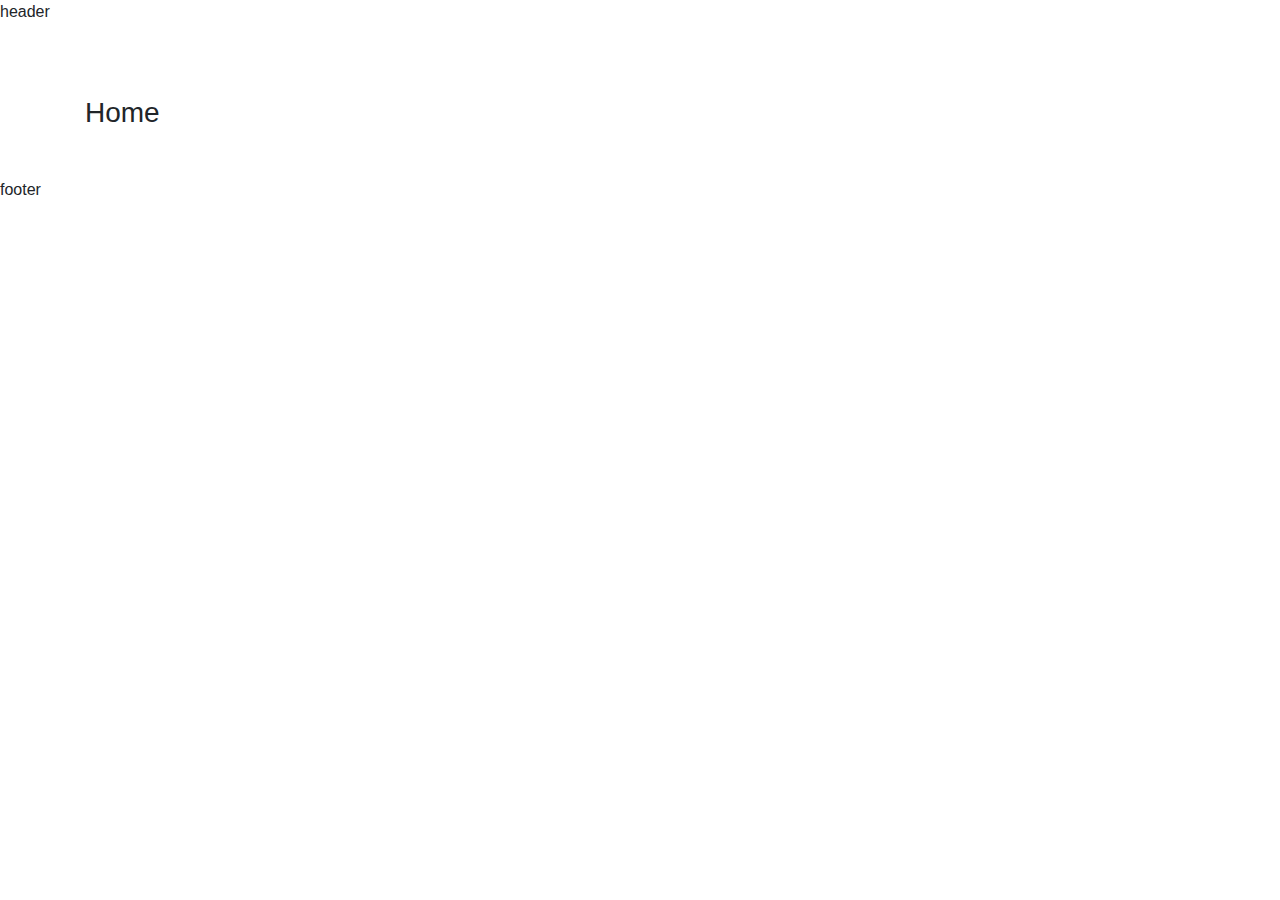
<file: src/main/resources/templates/index.html>
<!DOCTYPE html>
<html xmlns:th="http://www.thymeleaf.org">
<head>
	<meta charset="utf-8">
	<meta http-equiv="x-ua-compatible" content="ie=edge">
	<title>Home</title>
	<script type="text/javascript">
		function consulta() {
			window.open("consulta");
		}
	</script>
	<meta name="viewport" content="width=device-width, initial-scale=1">
	<link rel="stylesheet" href="https://stackpath.bootstrapcdn.com/bootstrap/4.1.3/css/bootstrap.min.css">
	<link rel="stylesheet" href="https://use.fontawesome.com/releases/v5.4.1/css/all.css">
</head>
<body>
	<header th:replace="fragments/header :: cabecalho">
		<div>header</div>
	</header>
	<div class="container my-5">
		<br />
		<h3>Home</h3>
		
	</div>
	<footer th:replace="fragments/footer :: rodape">
		<div>footer</div>
	</footer>
</body>
</html>
</file>
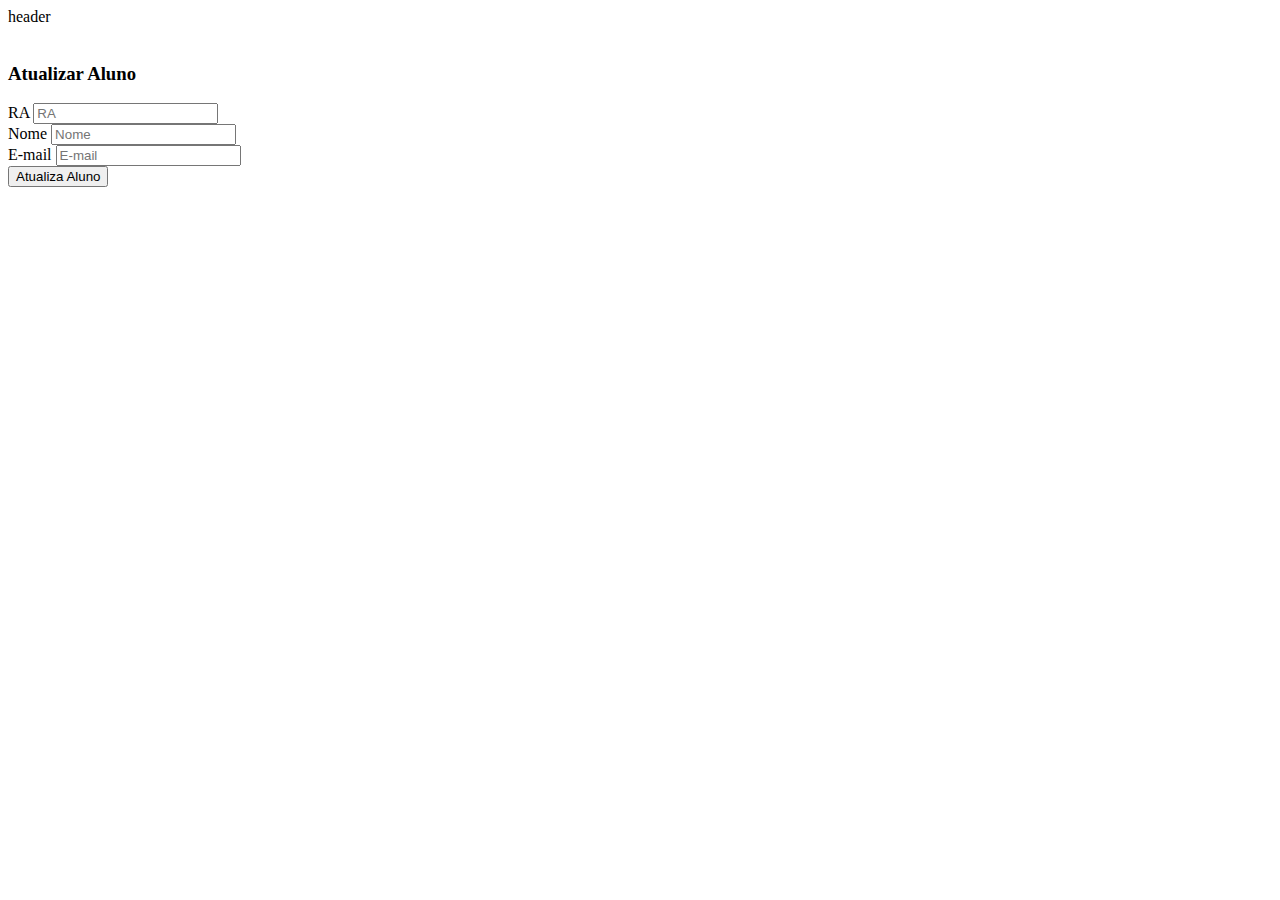
<file: src/main/resources/templates/atualizaAluno.html>
<!DOCTYPE html>
<html xmlns:th="http://www.thymeleaf.org">
<head>
<meta charset="utf-8">
<meta http-equiv="x-ua-compatible" content="ie=edge">
<title>Update User</title>
<meta name="viewport" content="width=device-width, initial-scale=1">
<link rel="stylesheet"
	href="https://stackpath.bootstrapcdn.com/bootstrap/4.1.3/css/bootstrap.min.css"
	integrity="sha384-MCw98/SFnGE8fJT3GXwEOngsV7Zt27NXFoaoApmYm81iuXoPkFOJwJ8ERdknLPMO"
	crossorigin="anonymous">
<link rel="stylesheet"
	href="https://use.fontawesome.com/releases/v5.4.1/css/all.css"
	integrity="sha384-5sAR7xN1Nv6T6+dT2mhtzEpVJvfS3NScPQTrOxhwjIuvcA67KV2R5Jz6kr4abQsz"
	crossorigin="anonymous">
</head>
<header th:replace="fragments/header :: cabecalho">
	<div>header</div>
</header>
<body>
	<div class="container my-5">
		<br />
		<h3>Atualizar Aluno</h3>
		<div class="card">
			<div class="card-body">
				<div class="col-md-8">
					<form action="#" th:action="@{/alunos/update/{id} (id=${aluno.id}) }"
						th:object="${aluno}" method="post">
						<div class="row">
							<div class="form-group col-md-4">
								<label for="ra" class="col-form-label">RA</label> 
								<input
									type="text" 
									th:field="*{ra}"
									class="form-control" id="ra"
									placeholder="RA"
								/> 
								<span
									th:if="${#fields.hasErrors('ra')}" 
									th:errors="*{ra}"
									class="text-danger"> 
								</span>
							</div>
						</div>
						<div class="row">
							<div class="form-group col-md-8">
								<label for="nome" class="col-form-label">Nome</label>
								<input
									type="text" 
									th:field="*{nome}" 
									class="form-control" 
									id="nome"
									placeholder="Nome"/>
								<span
									th:if="${#fields.hasErrors('nome')}" 
									th:errors="*{nome}"
									class="text-danger"> 
								</span>
							</div>
						</div>
						<div class="row">
							<div class="form-group col-md-8">
								<label for="email" class="col-form-label">E-mail</label> 
								<input
									type="text" 
									th:field="*{email}" 
									class="form-control"
									id="email" placeholder="E-mail"/> 
								<span
									th:if="${#fields.hasErrors('email')}" 
									th:errors="*{email}"
									class="text-danger">
								</span>
							</div>
							<div class="form-group col-md-8">
								<button type="submit" class="btn btn-primary">Atualiza Aluno</button>
							</div>
						</div>
					</form>
				</div>
			</div>
		</div>
	</div>
</body>
</html>
</file>
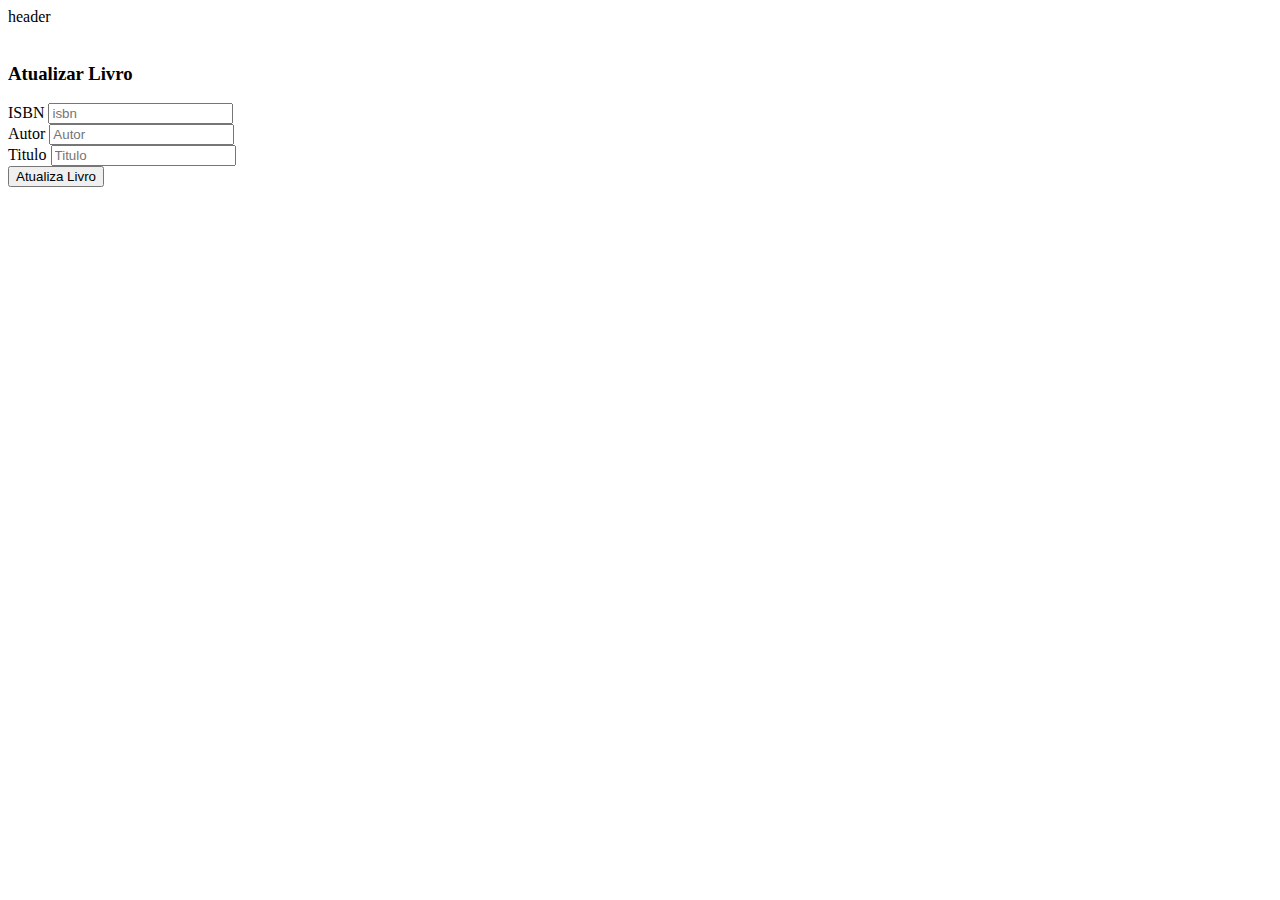
<file: src/main/resources/templates/atualizaLivro.html>
<!DOCTYPE html>
<html xmlns:th="http://www.thymeleaf.org">
<head>
<meta charset="utf-8">
<meta http-equiv="x-ua-compatible" content="ie=edge">
<title>Update User</title>
<meta name="viewport" content="width=device-width, initial-scale=1">
<link rel="stylesheet"
	href="https://stackpath.bootstrapcdn.com/bootstrap/4.1.3/css/bootstrap.min.css"
	integrity="sha384-MCw98/SFnGE8fJT3GXwEOngsV7Zt27NXFoaoApmYm81iuXoPkFOJwJ8ERdknLPMO"
	crossorigin="anonymous">
<link rel="stylesheet"
	href="https://use.fontawesome.com/releases/v5.4.1/css/all.css"
	integrity="sha384-5sAR7xN1Nv6T6+dT2mhtzEpVJvfS3NScPQTrOxhwjIuvcA67KV2R5Jz6kr4abQsz"
	crossorigin="anonymous">
</head>
<header th:replace="fragments/header :: cabecalho">
	<div>header</div>
</header>
<body>
	<div class="container my-5">
		<br />
		<h3>Atualizar Livro</h3>
		<div class="card">
			<div class="card-body">
				<div class="col-md-8">
					<form action="#" th:action="@{/livros/update/{id} (id=${livro.id}) }"
						th:object="${livro}" method="post">
						<div class="row">
							<div class="form-group col-md-4">
								<label for="ra" class="col-form-label">ISBN</label> <input
									type="text" th:field="*{isbn}" class="form-control" id="isbn"
									placeholder="isbn"> <span
									th:if="${#fields.hasErrors('isbn')}" th:errors="*{isbn}"
									class="text-danger"> </span>
							</div>
						</div>
						<div class="row">
							<div class="form-group col-md-8">
								<label for="name" class="col-form-label">Autor</label> <input
									type="text" th:field="*{autor}" class="form-control" id="autor"
									placeholder="Autor"> <span
									th:if="${#fields.hasErrors('autor')}" th:errors="*{autor}"
									class="text-danger"> </span>
							</div>
						</div>
						<div class="row">
							<div class="form-group col-md-8">
								<label for="email" class="col-form-label">Titulo</label> <input
									type="text" th:field="*{titulo}" class="form-control"
									id="titulo" placeholder="Titulo"> <span
									th:if="${#fields.hasErrors('titulo')}" th:errors="*{titulo}"
									class="text-danger"></span>
							</div>
							<div class="form-group col-md-8">
								<input type="submit" class="btn btn-primary"
									value="Atualiza Livro">
							</div>
						</div>
					</form>
				</div>
			</div>
		</div>
	</div>
</body>
</html>
</file>
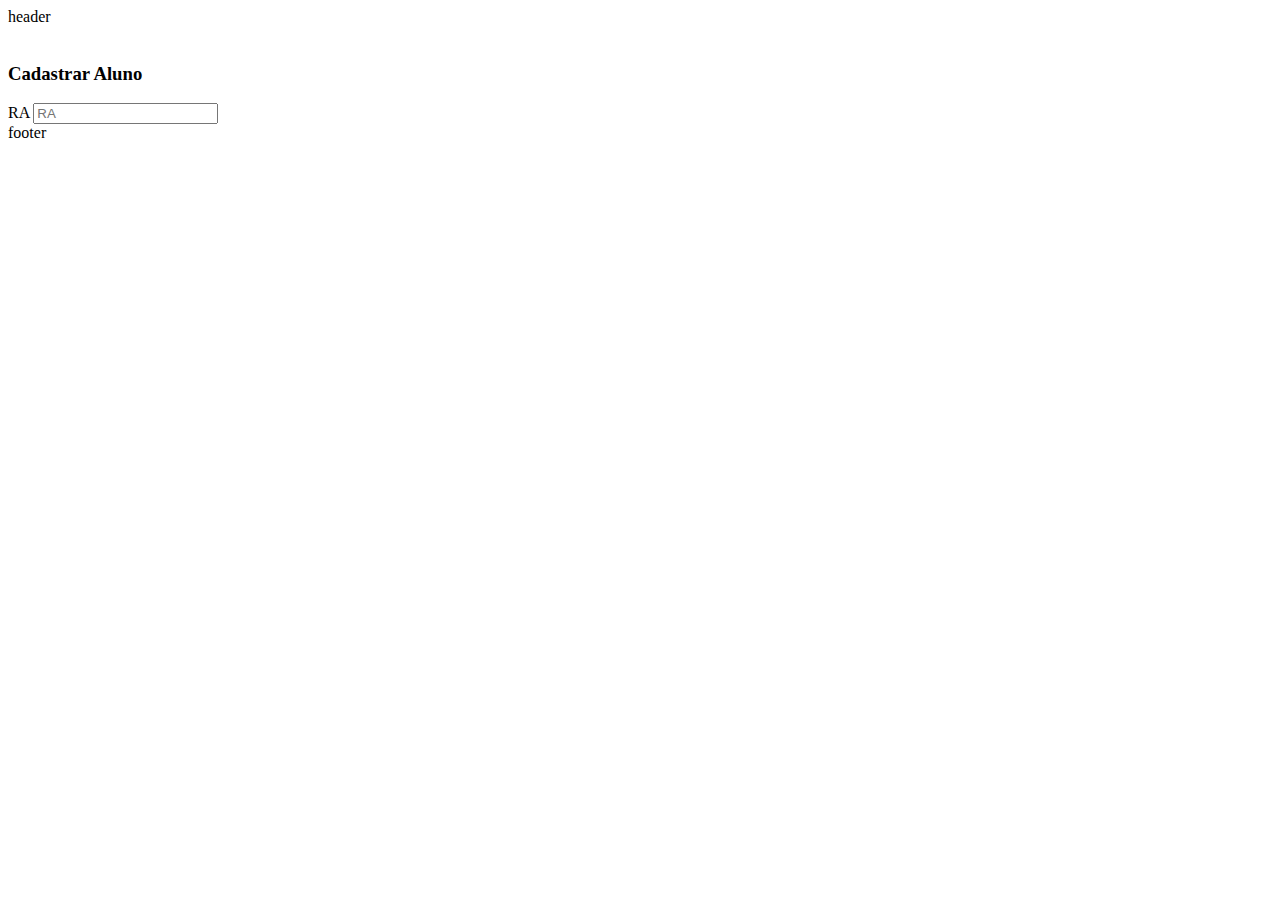
<file: src/main/resources/templates/cadastrarAluno.html>
<!DOCTYPE html>
<html xmlns:th="http://www.thymeleaf.org">
<head>
	<meta charset="utf-8">
	<meta http-equiv="x-ua-compatible" content="ie=edge">
	<title>Cadastrar Livro</title>
	<script type="text/javascript">
		function consulta() {
			window.open("consulta");
		}
	</script>
	<meta name="viewport" content="width=device-width, initial-scale=1">
	<link rel="stylesheet"
		href="https://stackpath.bootstrapcdn.com/bootstrap/4.1.3/css/bootstrap.min.css"
		integrity="sha384-MCw98/SFnGE8fJT3GXwEOngsV7Zt27NXFoaoApmYm81iuXoPkFOJwJ8ERdknLPMO"
		crossorigin="anonymous">
	<link rel="stylesheet"
		href="https://use.fontawesome.com/releases/v5.4.1/css/all.css"
		integrity="sha384-5sAR7xN1Nv6T6+dT2mhtzEpVJvfS3NScPQTrOxhwjIuvcA67KV2R5Jz6kr4abQsz"
		crossorigin="anonymous">
	</head>
<body>
	<header th:replace="fragments/header :: cabecalho">
		<div>header</div>
	</header>
	
	<div class="container my-5">
		<br />
		<h3>Cadastrar Aluno</h3>
		<div class="card">
			<div class="card-body">
				<div class="col-md-8">
					<form action="#" th:action="@{/alunos/save}" th:object="${aluno}" method="post">
						<div class="row">
							<div class="form-group col-md-4">
								<label for="ra" class="col-form-label">RA</label> 
								<input
									type="text" 
									th:field="*{ra}" 
									class="form-control" 
									id="ra" 
									placeholder="RA"/> 
								<span
									th:if="${#fields.hasErrors('ra')}" 
									th:errors="*{ra}"
									class="text-danger"> 
								</span>
							</div>
						</div>
					</form>
				</div>
			</div>
		</div>
	</div>
	
	<footer th:replace="fragments/footer :: rodape">
		<div>footer</div>
	</footer>
</body>
</html>
</file>
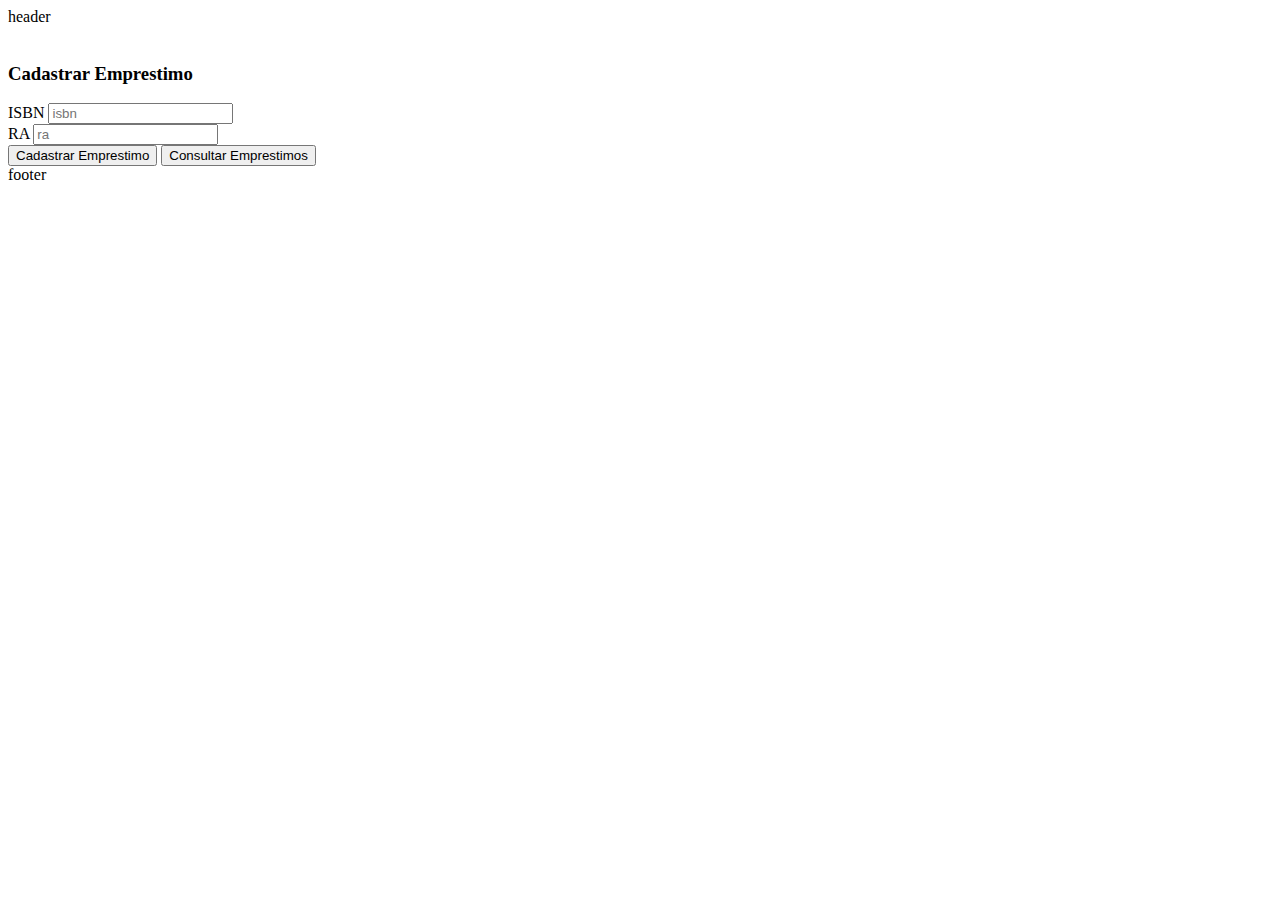
<file: src/main/resources/templates/cadastrarEmprestimo.html>
<!DOCTYPE html>
<html xmlns:th="http://www.thymeleaf.org">
<head>
<meta charset="utf-8">
<meta http-equiv="x-ua-compatible" content="ie=edge">
<title>Cadastrar Livro</title> 
<script type="text/javascript"> 
	function consulta() {
		window.open("consulta"); 
	} 
</script>
<meta name="viewport" content="width=device-width, initial-scale=1">
<link rel="stylesheet"
	href="https://stackpath.bootstrapcdn.com/bootstrap/4.1.3/css/bootstrap.min.css"
	integrity="sha384-MCw98/SFnGE8fJT3GXwEOngsV7Zt27NXFoaoApmYm81iuXoPkFOJwJ8ERdknLPMO"
	crossorigin="anonymous">
<link rel="stylesheet"
	href="https://use.fontawesome.com/releases/v5.4.1/css/all.css"
	integrity="sha384-5sAR7xN1Nv6T6+dT2mhtzEpVJvfS3NScPQTrOxhwjIuvcA67KV2R5Jz6kr4abQsz"
	crossorigin="anonymous">
</head>
<body>
	<header th:replace="fragments/header :: cabecalho">
		<div>header</div>
	</header>
	<div class="container my-5">
		<br />

		<h3>Cadastrar Emprestimo</h3>
		<div class="card">
			<div class="card-body">
				<div class="col-md-8">
					<form action="#" th:action="@{/emprestimos/save}"
						th:object="${emprestimo}" method="post">
						<div class="row">
							<div class="form-group col-md-4">
								<label for="isbn" class="col-form-label">ISBN</label> 
								<input
									type="text" th:field="*{isbn}" 
									class="form-control" 
									id="isbn"
									placeholder="isbn"
									maxlength="4"
								/> 
									<span
										th:if="${#fields.hasErrors('isbn')}" 
										th:errors="*{isbn}"
										class="text-danger"> 
									</span>
							</div>
						</div>
						<div class="row">
							<div class="form-group col-md-8">
								<label for="ra" class="col-form-label">RA</label>
								<input
									type="text" 
									th:field="*{ra}" 
									class="form-control" 
									id="ra"
									placeholder="ra"> 
									<span
										th:if="${#fields.hasErrors('ra')}" 
										th:errors="*{ra}"
										class="text-danger">
									</span>
							</div>
						</div>
						<div class="row">
							<div class="form-group col-md-8">
								<button 
									type="submit" 
									class="btn btn-primary"
								>Cadastrar Emprestimo</button>
								<button 
									type="button" 
									class="btn btn-primary"
									onclick="consulta()"
								>Consultar Emprestimos</button>
							</div>

						</div>
					</form>
				</div>
			</div>
		</div>
	</div>
	<footer th:replace="fragments/footer :: rodape">
		<div>footer</div>
	</footer>
</body>
</html>
</file>
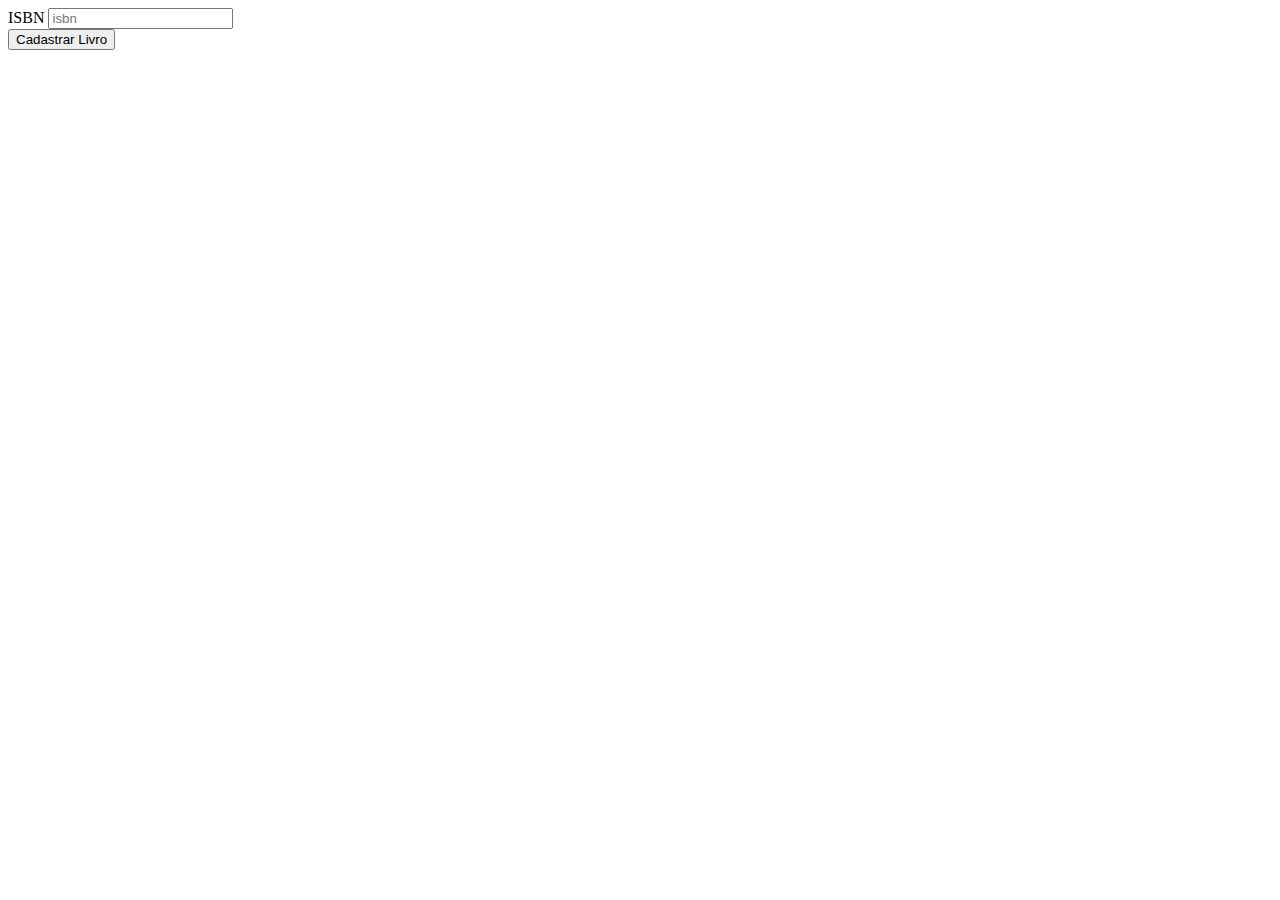
<file: src/main/resources/templates/cadastrarLivro.html>
<!DOCTYPE html>
<html xmlns="http://www.w3.org/1999/xhtml"
	xmlns:th="http://www.thymeleaf.org">
<head>
<meta charset="UTF-8">
</head>
<body>
	<form action="#" th:action="@{/livros/salvar}" th:object="${livro}"
		method="post">
		<div class="row">
			<div class="form-group col-md-4">
				<label for="isbn" class="col-form-label">ISBN</label> <input
					type="text" th:field="*{isbn}" id="isbn" placeholder="isbn">
			</div>
		</div>
		<div class="form-group col-md-8">
			<input type="submit" class="btn btn-primary" value="Cadastrar Livro">
		</div>
	</form>
</body>
</html>
</file>
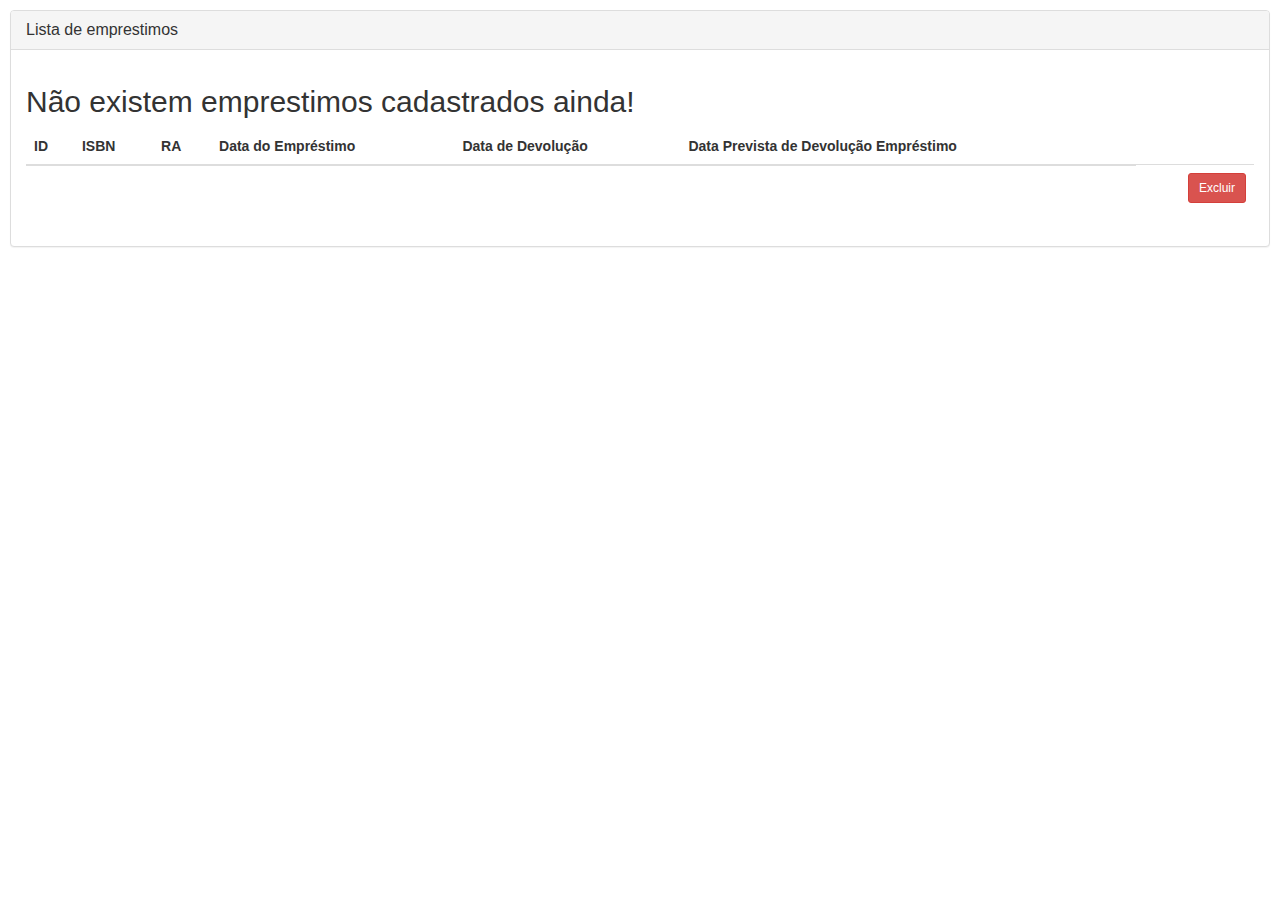
<file: src/main/resources/templates/consultarEmprestimo.html>
<!DOCTYPE html>
<html xmlns="http://www.w3.org/1999/xhtml"
	xmlns:th="http://www.thymeleaf.org">
<head>
<meta charset="UTF-8" />
<meta http-equiv="Content-Type" content="text/html; charset=UTF-8" />
<meta name="viewport" content="width=device-width" />
<title>Lista de Emprestimos</title>
<link
	href="https://maxcdn.bootstrapcdn.com/bootstrap/3.3.7/css/bootstrap.min.css"
	rel="stylesheet"></link>
<script
	src="https://maxcdn.bootstrapcdn.com/bootstrap/3.3.7/js/bootstrap.min.js"></script>
</head>
<meta charset="UTF-8" />
<meta name="viewport" content="width=device-width" />
<body>
	<div class="panel panel-default" style="margin: 10px">
		<div class="panel-heading">
			<h2 class="panel-title">Lista de emprestimos</h2>
			<link th:href="@{/webjars/bootstrap/css/bootstrap.min.css}"
				rel="stylesheet" />
			<link th:href="@{/webjars/bootstrap/css/bootstrap-theme.min.css}"
				rel="stylesheet" />
		</div>
		<div class="panel-body" th:switch="${emprestimos}">
			<h2 th:case="null">Não existem emprestimos cadastrados ainda!</h2>
			<div th:case="*">
				<table class="table">
					<thead>
						<tr>
							<th>ID</th>
							<th>ISBN</th>
							<th>RA</th>
							<th>Data do Empréstimo</th>
							<th>Data de Devolução</th>
							<th>Data Prevista de Devolução Empréstimo</th>							
						</tr>
					</thead>
					<tbody>
						<tr th:each="emprestimo : ${emprestimos}">
							<td th:text="${emprestimo.id}"></td>
							<td th:text="${emprestimo.isbn}"></td>
							<td th:text="${emprestimo.ra}"></td>
							<td th:text="${emprestimo.dataEmprestimo}"></td>
							<td th:text="${emprestimo.dataDevolucao	}"></td>
							<td th:text="${emprestimo.dataDevolucaoPrevista}"></td>		
							<td>
								<div class="btn-group pull-right">
									<a 
										class="btn btn-sm btn-danger"
										th:href="@{/emprestimos/delete/{id}(id=${emprestimo.id})}">
										Excluir
									</a> 
								</div>
							</td>
						</tr>
					</tbody>
				</table>
			</div>
		</div>
</body>
</html>
</file>
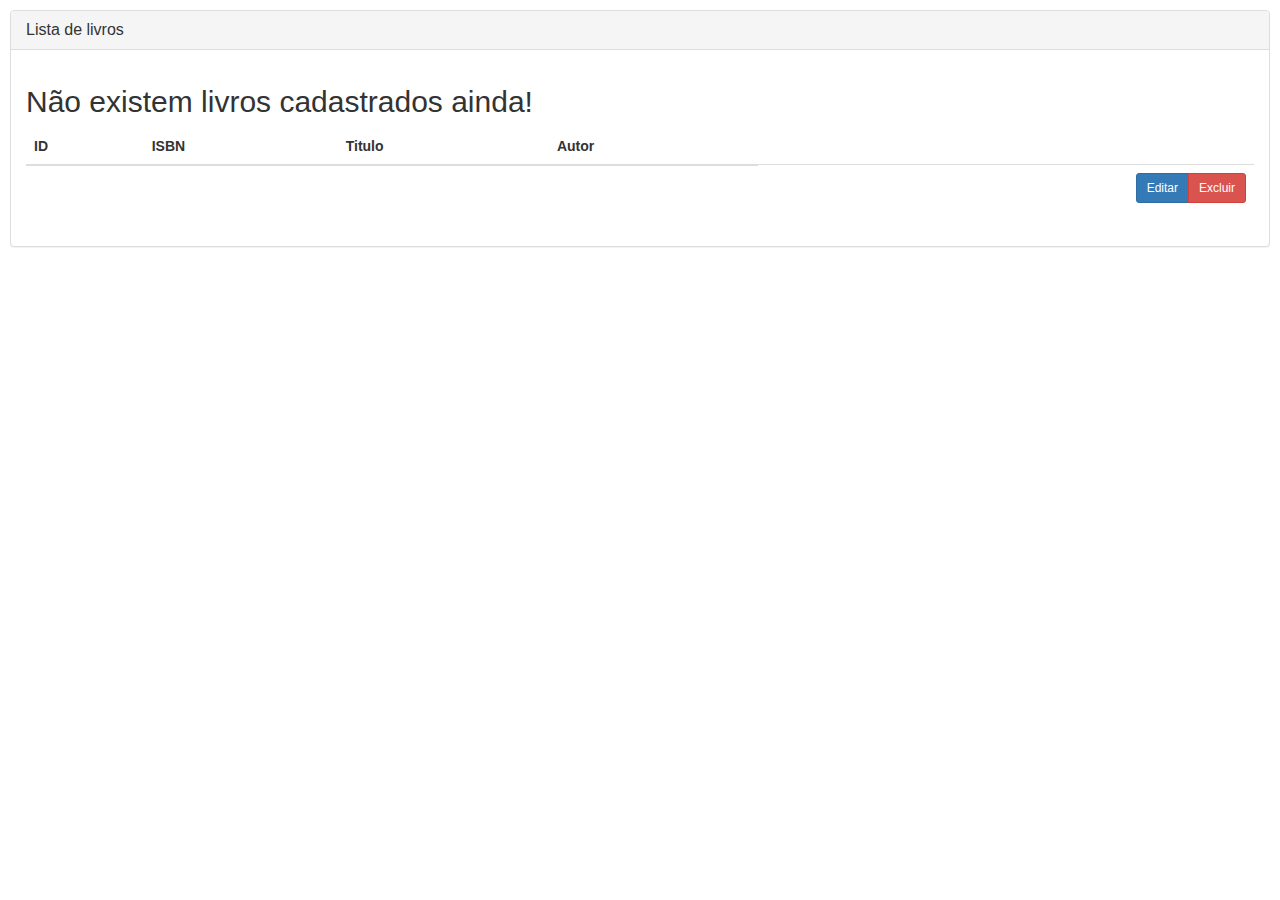
<file: src/main/resources/templates/consultarLivro.html>
<!DOCTYPE html>
<html xmlns="http://www.w3.org/1999/xhtml"
	xmlns:th="http://www.thymeleaf.org">
<head>
<meta charset="UTF-8" />
<meta http-equiv="Content-Type" content="text/html; charset=UTF-8" />
<meta name="viewport" content="width=device-width" />
<title>Lista de Livros</title>
<link
	href="https://maxcdn.bootstrapcdn.com/bootstrap/3.3.7/css/bootstrap.min.css"
	rel="stylesheet"></link>
<script
	src="https://maxcdn.bootstrapcdn.com/bootstrap/3.3.7/js/bootstrap.min.js"></script>
</head>
<meta charset="UTF-8" />
<meta name="viewport" content="width=device-width" />
<body>
	<div class="panel panel-default" style="margin: 10px">
		<div class="panel-heading">
			<h2 class="panel-title">Lista de livros</h2>
			<link th:href="@{/webjars/bootstrap/css/bootstrap.min.css}"
				rel="stylesheet" />
			<link th:href="@{/webjars/bootstrap/css/bootstrap-theme.min.css}"
				rel="stylesheet" />
		</div>
		<div class="panel-body" th:switch="${livros}">
			<h2 th:case="null">Não existem livros cadastrados ainda!</h2>
			<div th:case="*">
				<table class="table">
					<thead>
						<tr>
							<th>ID</th>
							<th>ISBN</th>
							<th>Titulo</th>
							<th>Autor</th>
						</tr>
					</thead>
					<tbody>
						<tr th:each="livro : ${livros}">
							<td th:text="${livro.id}"></td>
							<td th:text="${livro.isbn}"></td>
							<td th:text="${livro.titulo}"></td>
							<td th:text="${livro.autor}"></td>
							<td>
								<div class="btn-group pull-right">
									<a class="btn btn-sm btn-primary"
										th:href="@{/livros/edit/{isbn}(isbn=${livro.isbn})}">Editar</a> <a
										class="delete btn btn-sm btn-danger"
										th:href="@{/livros/delete/{id}(id=${livro.id})}">Excluir</a>
								</div>
							</td>
						</tr>
					</tbody>
				</table>
			</div>
		</div>
</body>
</html>
</file>
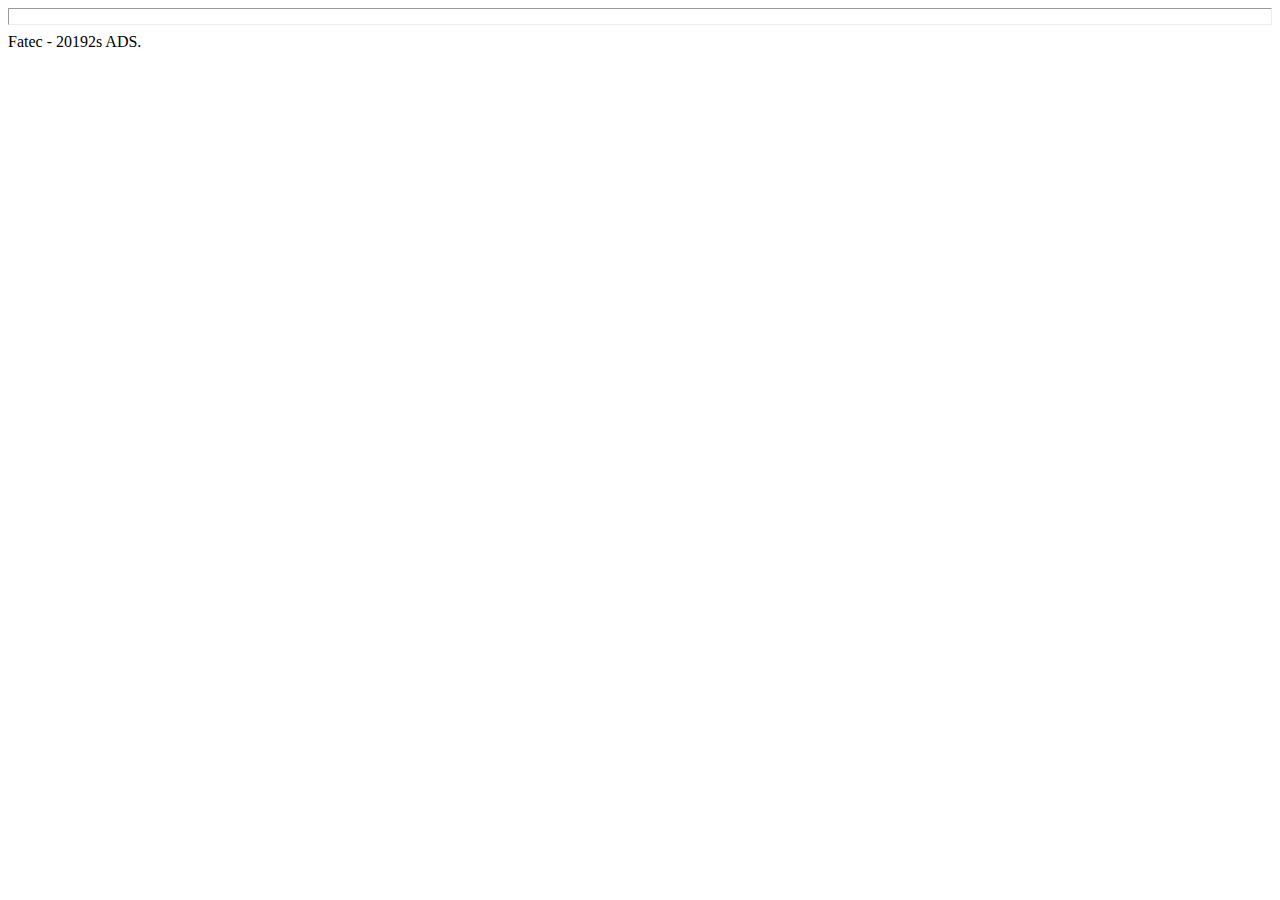
<file: src/main/resources/templates/fragments/footer.html>
<!DOCTYPE html>
<html>
<head>
<meta charset="UTF-8">
</head>
<body>
	<footer class="layout-footer" th:fragment="rodape">
		<div class="container">
			<hr size=17>
			<span class="footer-copy"> Fatec - 20192s ADS.</span>
		</div>
	</footer>
</body>
</html>
</file>
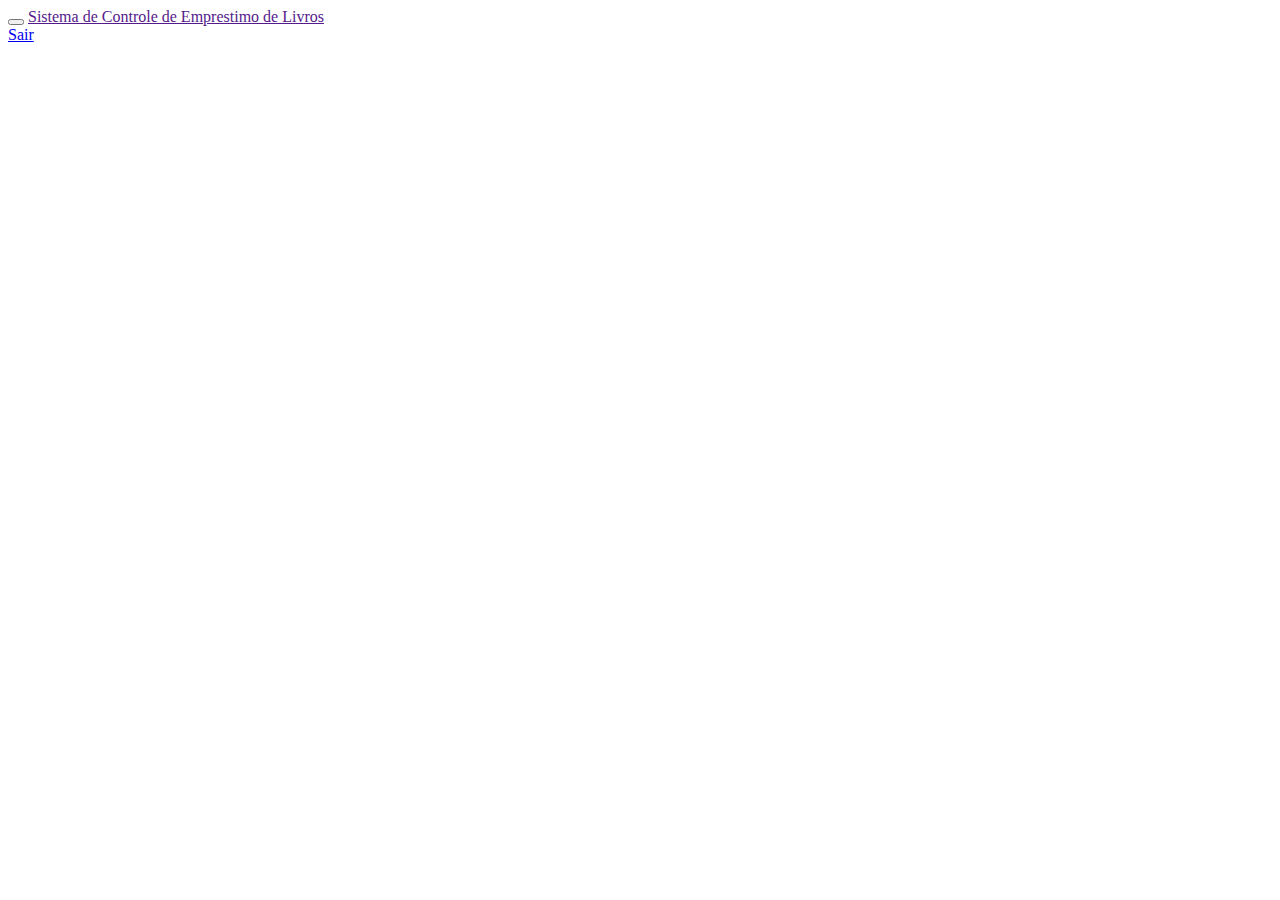
<file: src/main/resources/templates/fragments/header.html>
<!DOCTYPE html>
<html>
<head>
<meta charset="UTF-8">
</head>
<body>
	<header th:fragment="cabecalho">
		<nav
			class="navbar navbar-inverse navbar navbar-dark bg-dark fixed-top">
			<div class="container-fluid">
				<div class="navbar-header">
					<button type="button" class="btn btn-dark navbar-toggle pull-left">
						<i class="oi oi-menu"></i>
					</button>
					<a class="navbar-brand " href="">Sistema de Controle de
						Emprestimo de Livros</a>
				</div>
				<a class="btn btn-danger" href="/logout">Sair</a>
			</div>
		</nav>
	</header>
	<br />
	<br />
</body>
</html>
</file>
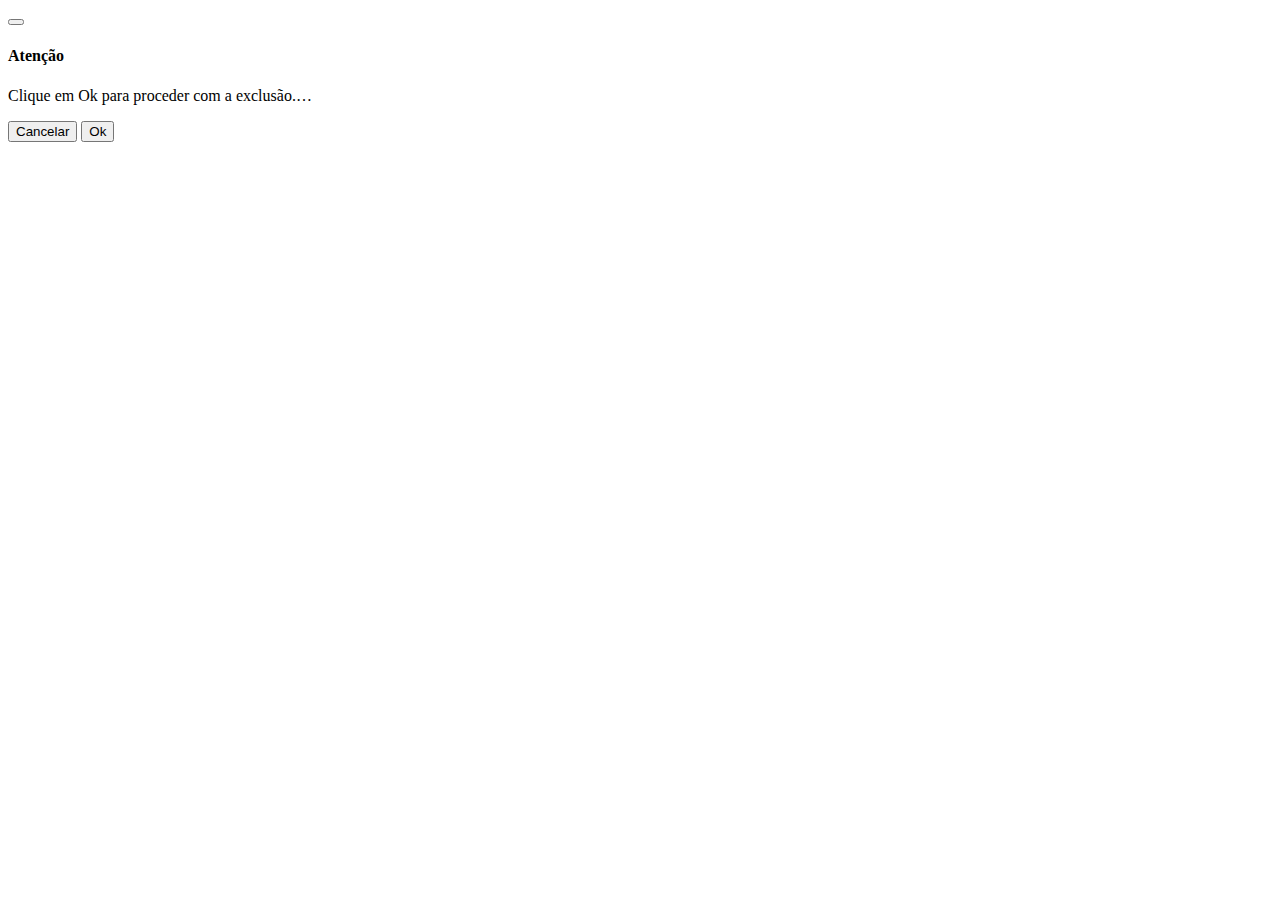
<file: src/main/resources/templates/fragments/modal.html>
<!DOCTYPE html>
<html>
<head>
<meta charset="UTF-8" />
</head>
<body>
	<!--CONFIRM MODAL-->
	<div class="modal fade" tabindex="-1" role="dialog" id="myModal"
		th:fragment="modal">
		<div class="modal-dialog" role="document">
			<div class="modal-content">
				<div class="modal-header">
					<button type="button" class="close" data-dismiss="modal"
						aria-label="Close"></button>
					<h4 class="modal-title">Atenção</h4>
				</div>
				<div class="modal-body">
					<p>Clique em Ok para proceder com a exclusão.&hellip;</p>
				</div>
				<div class="modal-footer">
					<button type="button" class="btn btn-default" data-dismiss="modal">Cancelar</button>
					<button id="ok_confirm" type="button" class="btn btn-primary">Ok</button>
				</div>
			</div>
			<!-- /.modal-content -->
		</div>
		<!-- /.modal-dialog -->
	</div>
	<!-- /.modal -->
</body>
</html>
</file>
